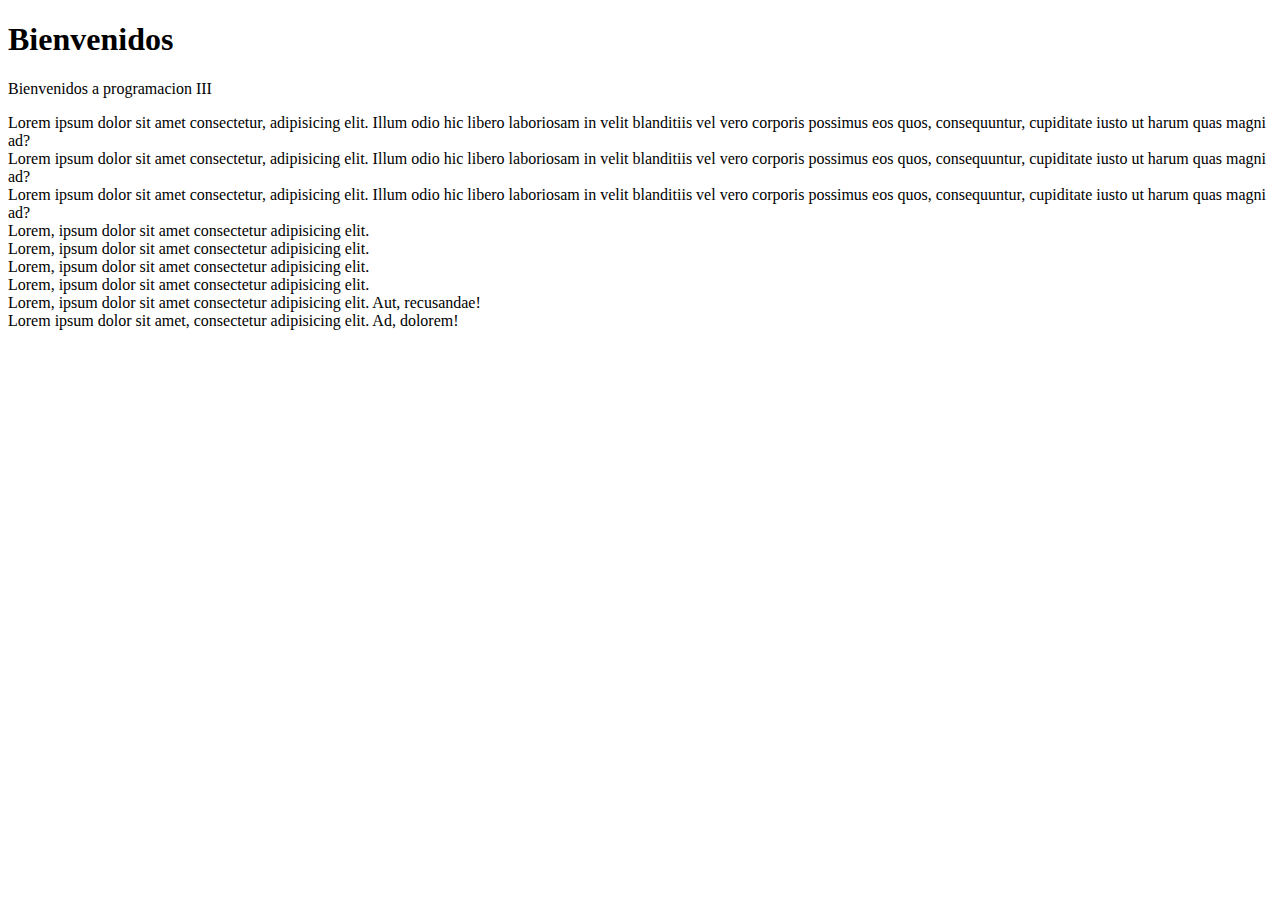
<file: index.html>
<!doctype html>
<html lang="en">
  <head>
    <!-- Required meta tags -->
    <meta charset="utf-8">
    <meta name="viewport" content="width=device-width, initial-scale=1">

    <!-- Bootstrap CSS -->
    <link href="https://cdn.jsdelivr.net/npm/bootstrap@5.1.3/dist/css/bootstrap.min.css" rel="stylesheet" integrity="sha384-1BmE4kWBq78iYhFldvKuhfTAU6auU8tT94WrHftjDbrCEXSU1oBoqyl2QvZ6jIW3" crossorigin="anonymous">

    <title>Hello, world!</title>
  </head>
  <body>
    <div class="container-fluid bg-primary py-5">
        <div class="container text-white">
            <h1 class="display-3">Bienvenidos</h1>
            <p class="lead">Bienvenidos a programacion III</p>
        </div>
    </div>
    <div class="container">
        <div class="row">
            <div class="col-4 bg-primary">
                Lorem ipsum dolor sit amet consectetur, adipisicing elit. Illum odio hic libero laboriosam in velit blanditiis vel vero corporis possimus eos quos, consequuntur, cupiditate iusto ut harum quas magni ad?
            </div>
            <div class="col-4 bg-warning">
                Lorem ipsum dolor sit amet consectetur, adipisicing elit. Illum odio hic libero laboriosam in velit blanditiis vel vero corporis possimus eos quos, consequuntur, cupiditate iusto ut harum quas magni ad?
            </div>
            <div class="col-4 bg-success">
                Lorem ipsum dolor sit amet consectetur, adipisicing elit. Illum odio hic libero laboriosam in velit blanditiis vel vero corporis possimus eos quos, consequuntur, cupiditate iusto ut harum quas magni ad?
            </div>
        </div>
    <div class="row">
        <div class="col-3 bg-primary">
            Lorem, ipsum dolor sit amet consectetur adipisicing elit. 
        </div>
        <div class="col-3 bg-success">
            Lorem, ipsum dolor sit amet consectetur adipisicing elit. 
        </div>
        <div class="col-3 bg-warning">
            Lorem, ipsum dolor sit amet consectetur adipisicing elit. 
        </div>
        <div class="col-3 bg-danger">
            Lorem, ipsum dolor sit amet consectetur adipisicing elit. 
        </div>
    </div>
    <div class="row">
        <div class="col-9 bg-danger">
            Lorem, ipsum dolor sit amet consectetur adipisicing elit. Aut, recusandae!
        </div>
        <div class="col-3 bg-primary">Lorem ipsum dolor sit amet, consectetur adipisicing elit. Ad, dolorem!</div>
    </div>
</div>

    <!-- Option 1: Bootstrap Bundle with Popper -->
    <script src="https://cdn.jsdelivr.net/npm/bootstrap@5.1.3/dist/js/bootstrap.bundle.min.js" integrity="sha384-ka7Sk0Gln4gmtz2MlQnikT1wXgYsOg+OMhuP+IlRH9sENBO0LRn5q+8nbTov4+1p" crossorigin="anonymous"></script>

  </body>
</html>
</file>
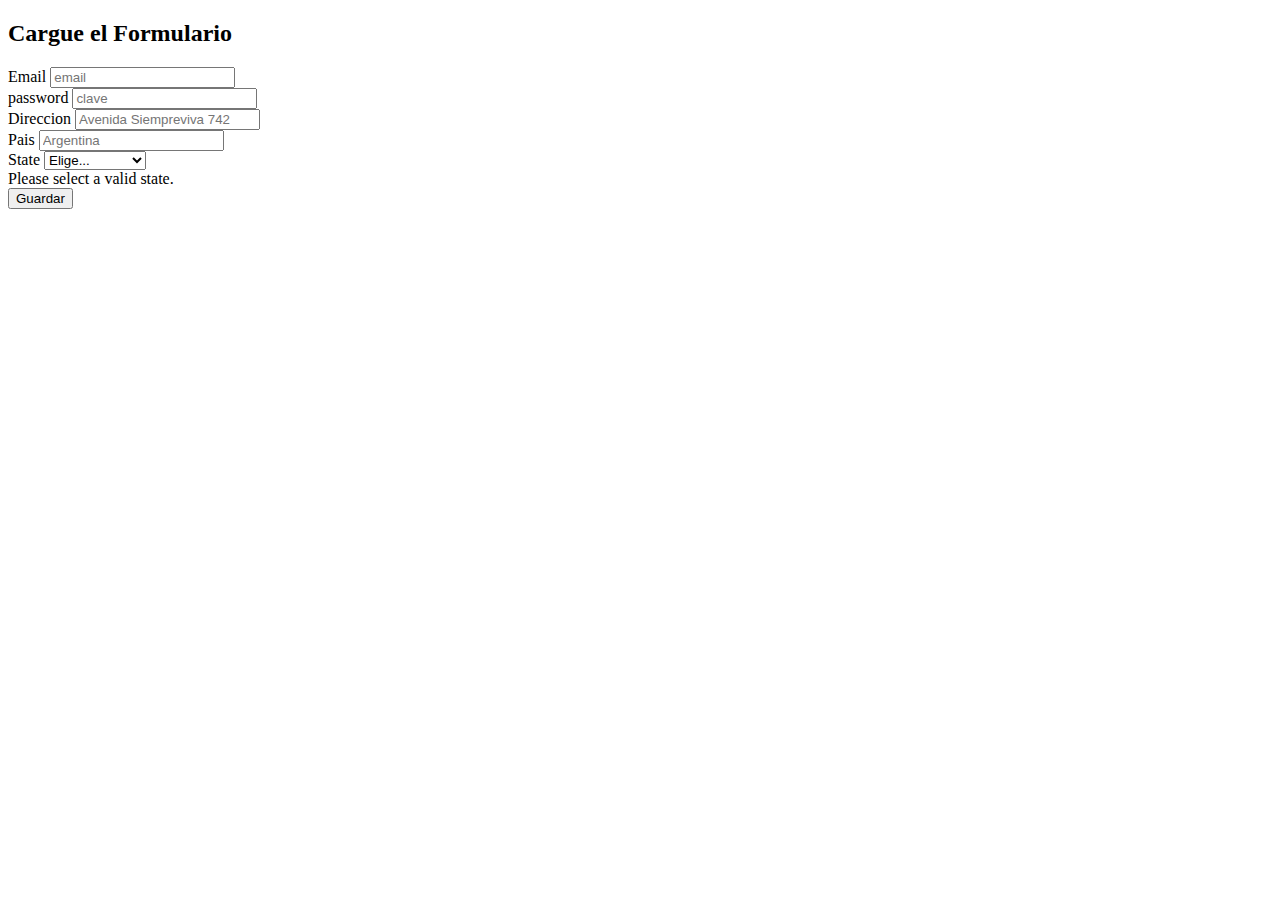
<file: form.html>
<!doctype html>
<html lang="en">

<head>
    <!-- Required meta tags -->
    <meta charset="utf-8">
    <meta name="viewport" content="width=device-width, initial-scale=1">

    <!-- Bootstrap CSS -->
    <link href="https://cdn.jsdelivr.net/npm/bootstrap@5.1.3/dist/css/bootstrap.min.css" rel="stylesheet"
        integrity="sha384-1BmE4kWBq78iYhFldvKuhfTAU6auU8tT94WrHftjDbrCEXSU1oBoqyl2QvZ6jIW3" crossorigin="anonymous">

    <title>Hello, world!</title>
</head>

<body>
    <div class="container">
        <form action="" class="row g-3">
            <h2>Cargue el Formulario</h2>
            <div class="col-md-2">
                <label for="email" class="form-label">Email</label>
                <input type="email" class="form-control" name="email" id="email" placeholder="email">
            </div>
            <div class="col-md-4">
                <label for="password" class="form-label">password</label>
                <input type="password" class="form-control" name="password" id="password" placeholder="clave">
            </div>
            <div class="col-md-4">
                <label for="direccion" class="form-label">Direccion</label>
                <input type="text" class="form-control" name="direccion" id="direccion"
                    placeholder="Avenida Siempreviva 742">
            </div>
            <div class="col-md-4">
                <label for="password" class="form-label">Pais</label>
                <input type="text" class="form-control" name="pais" id="pais" placeholder="Argentina">
            </div>
            <div class="col-md-3">
                <label for="state" class="form-label">State</label>
                <select class="form-select" id="validationCustom04" required>
                    <option selected disabled value="">Elige...</option>
                    <option>Cordoba</option>
                    <option>Buenos Aires</option>
                    <option>Santa Fe</option>
                </select>
                <div class="invalid-feedback">
                    Please select a valid state.
                </div>
            </div>
            <div class="col-12">
                <button class="btn btn-primary" type="submit">Guardar</button>
            </div>
            <!-- </div> -->
        </form>
    </div>



    <!-- Option 1: Bootstrap Bundle with Popper -->
    <script src="https://cdn.jsdelivr.net/npm/bootstrap@5.1.3/dist/js/bootstrap.bundle.min.js"
        integrity="sha384-ka7Sk0Gln4gmtz2MlQnikT1wXgYsOg+OMhuP+IlRH9sENBO0LRn5q+8nbTov4+1p" crossorigin="anonymous">
    </script>

</body>

</html>
</file>
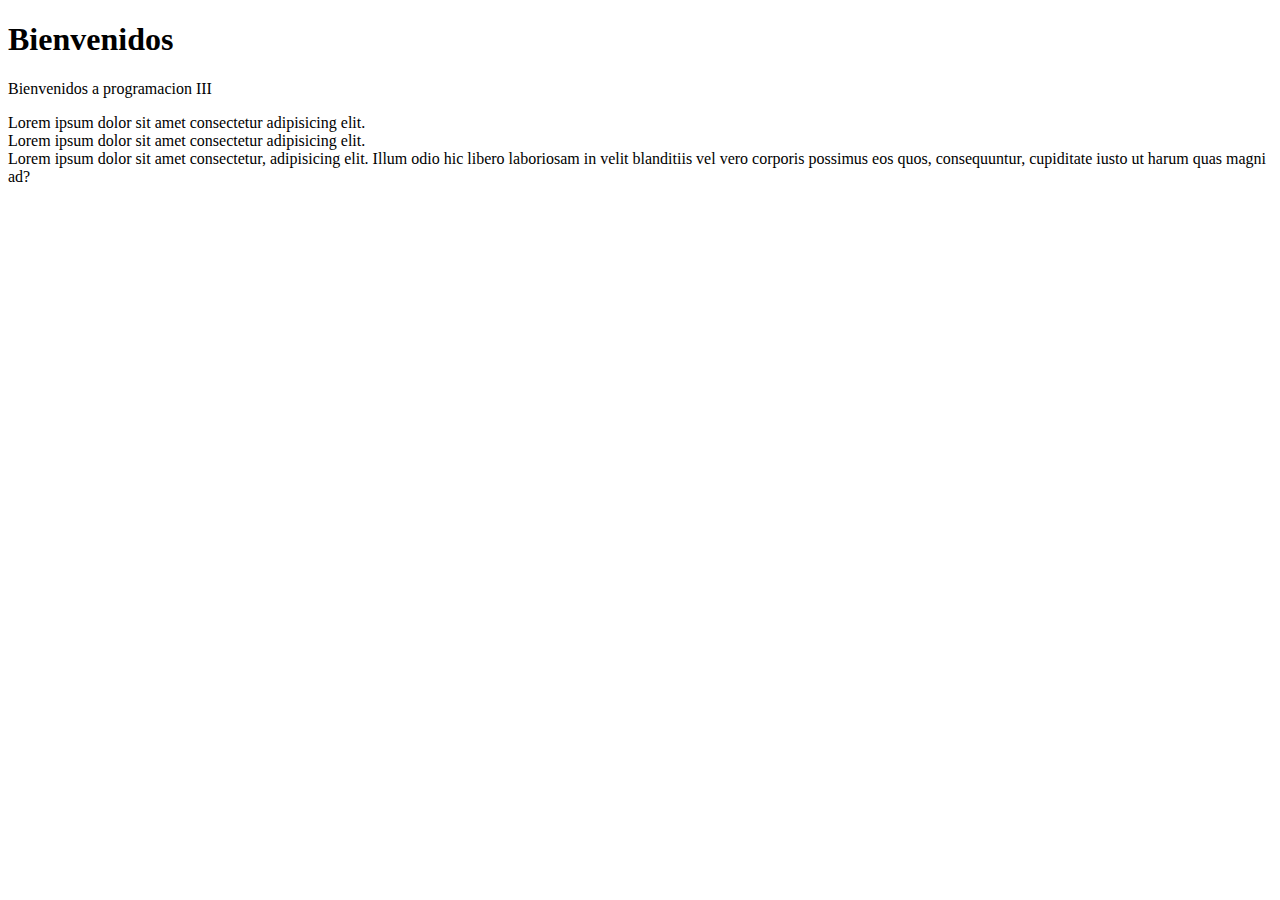
<file: index2.html>
<!doctype html>
<html lang="en">
  <head>
    <!-- Required meta tags -->
    <meta charset="utf-8">
    <meta name="viewport" content="width=device-width, initial-scale=1">

    <!-- Bootstrap CSS -->
    <link href="https://cdn.jsdelivr.net/npm/bootstrap@5.1.3/dist/css/bootstrap.min.css" rel="stylesheet" integrity="sha384-1BmE4kWBq78iYhFldvKuhfTAU6auU8tT94WrHftjDbrCEXSU1oBoqyl2QvZ6jIW3" crossorigin="anonymous">

    <title>Hello, world!</title>
  </head>
  <body>
    <div class="container-fluid bg-primary py-5">
        <div class="container text-white">
            <h1 class="display-3">Bienvenidos</h1>
            <p class="lead">Bienvenidos a programacion III</p>
        </div>
    </div>
    <div class="container">
        <div class="row">
            <div class="col-4 bg-primary">
                <div class="row">
                    <div class="col-6 bg-danger">
                        Lorem ipsum dolor sit amet consectetur adipisicing elit.
                    </div>
                    <div class="col-6 bg-success">
                        Lorem ipsum dolor sit amet consectetur adipisicing elit.
                    </div>
                </div>
            </div>
            <div class="col-4 bg-warning">
                Lorem ipsum dolor sit amet consectetur, adipisicing elit. Illum odio hic libero laboriosam in velit blanditiis vel vero corporis possimus eos quos, consequuntur, cupiditate iusto ut harum quas magni ad?
            </div>
            <div class="col-4 bg-success">
               <div class="row">
                   
               </div>
            </div>
        </div>
    
</div>
    <!-- Option 1: Bootstrap Bundle with Popper -->
    <script src="https://cdn.jsdelivr.net/npm/bootstrap@5.1.3/dist/js/bootstrap.bundle.min.js" integrity="sha384-ka7Sk0Gln4gmtz2MlQnikT1wXgYsOg+OMhuP+IlRH9sENBO0LRn5q+8nbTov4+1p" crossorigin="anonymous"></script>

  </body>
</html>
</file>
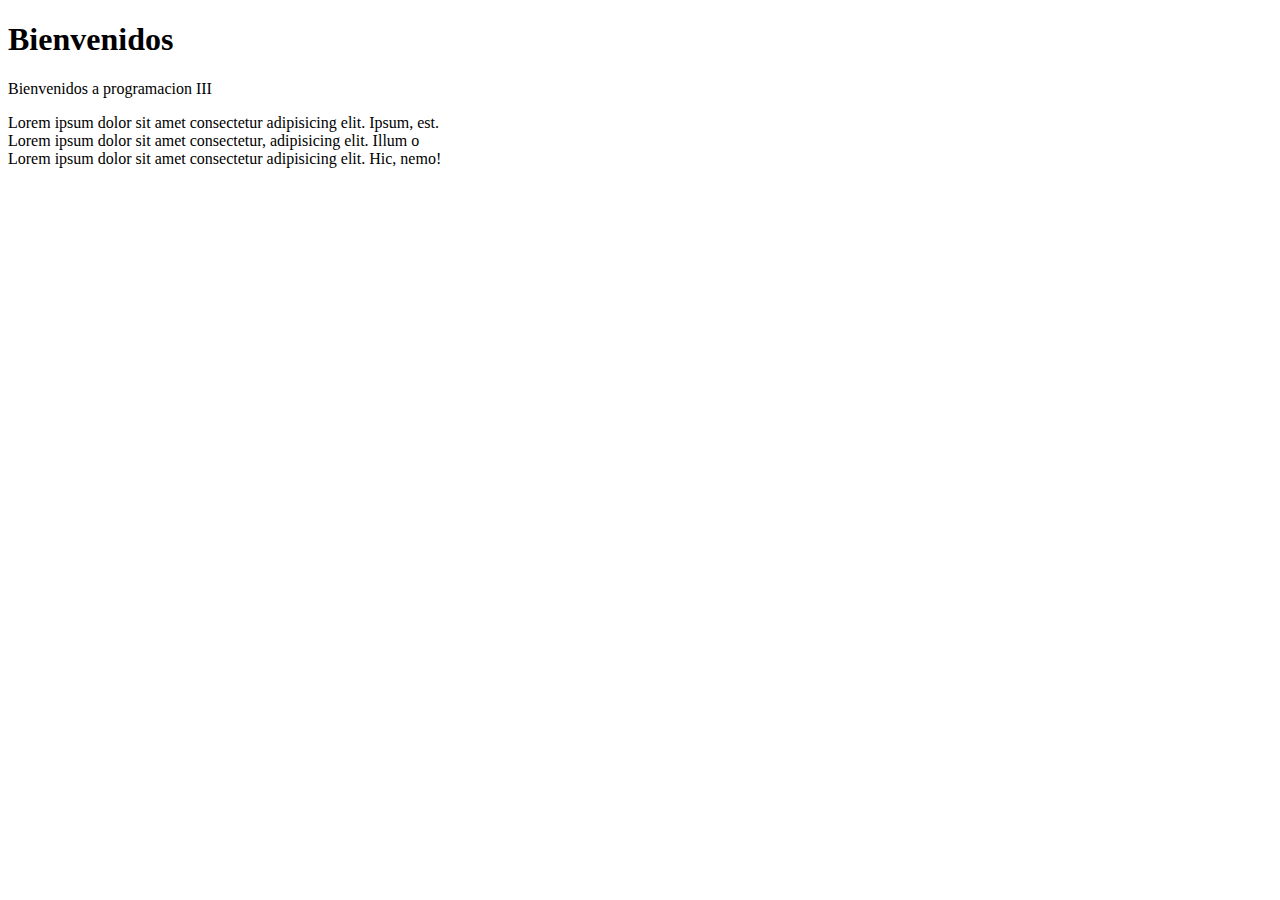
<file: index3.html>
<!doctype html>
<html lang="en">
  <head>
    <!-- Required meta tags -->
    <meta charset="utf-8">
    <meta name="viewport" content="width=device-width, initial-scale=1">

    <!-- Bootstrap CSS -->
    <link href="https://cdn.jsdelivr.net/npm/bootstrap@5.1.3/dist/css/bootstrap.min.css" rel="stylesheet" integrity="sha384-1BmE4kWBq78iYhFldvKuhfTAU6auU8tT94WrHftjDbrCEXSU1oBoqyl2QvZ6jIW3" crossorigin="anonymous">

    <title>Hello, world!</title>
  </head>
  <body>
    <div class="container-fluid bg-primary py-5">
        <div class="container text-white">
            <h1 class="display-3">Bienvenidos</h1>
            <p class="lead">Bienvenidos a programacion III</p>
        </div>
    </div>
    <div class="container">
        <div class="row">
            <div class="col-lg-4 col-md-6 col-sn-12 bg-primary">
               Lorem ipsum dolor sit amet consectetur adipisicing elit. Ipsum, est.
            </div>
            <div class="col-lg-4 col-md-6 col-sn-12 bg-warning">
                Lorem ipsum dolor sit amet consectetur, adipisicing elit. Illum o
            </div>
            <div class="col-lg-4 col-md-6 col-sn-12 bg-success">
               Lorem ipsum dolor sit amet consectetur adipisicing elit. Hic, nemo!
            </div>
        </div>
    
</div>
    <!-- Option 1: Bootstrap Bundle with Popper -->
    <script src="https://cdn.jsdelivr.net/npm/bootstrap@5.1.3/dist/js/bootstrap.bundle.min.js" integrity="sha384-ka7Sk0Gln4gmtz2MlQnikT1wXgYsOg+OMhuP+IlRH9sENBO0LRn5q+8nbTov4+1p" crossorigin="anonymous"></script>

  </body>
</html>
</file>
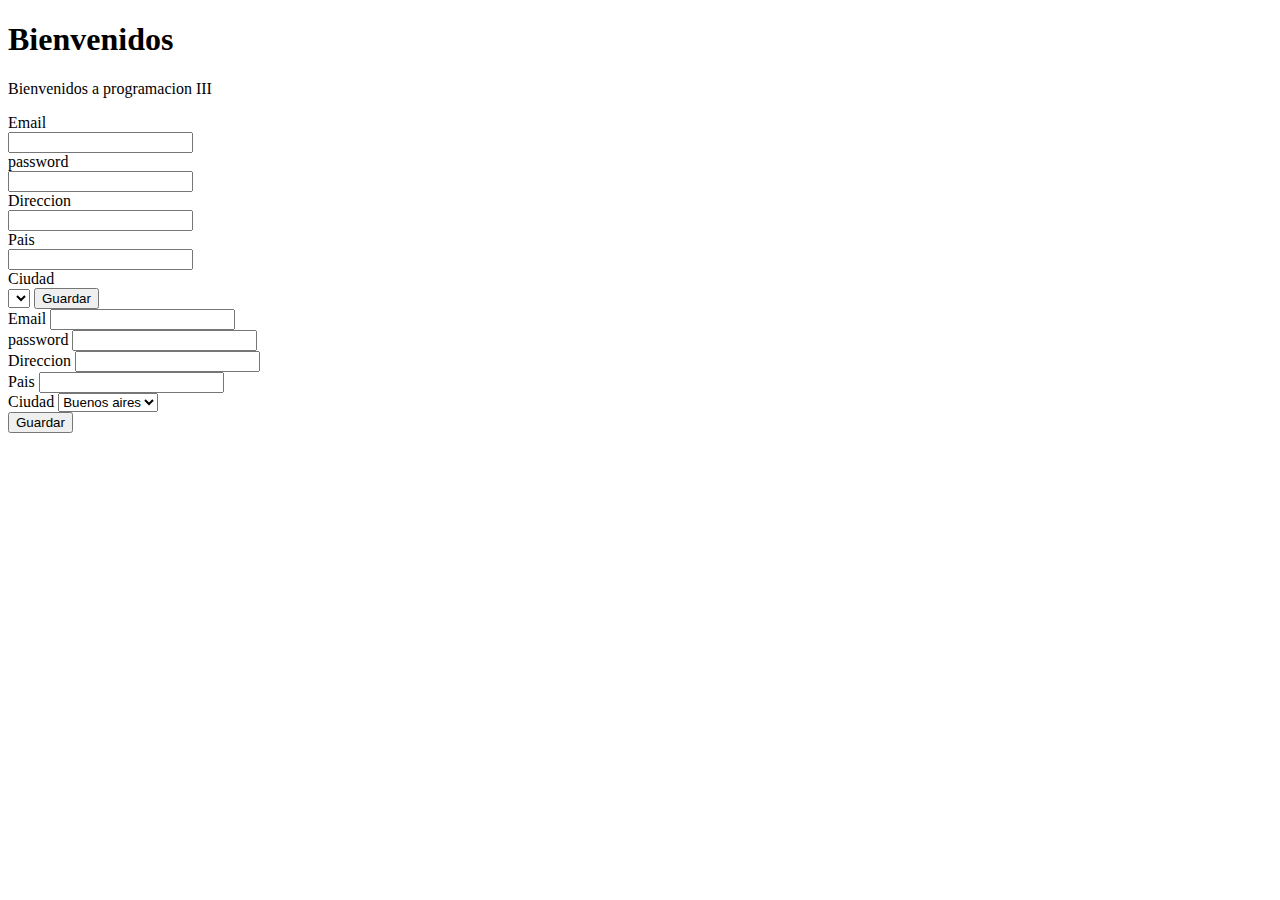
<file: index4.html>
<!doctype html>
<html lang="en">
  <head>
    <!-- Required meta tags -->
    <meta charset="utf-8">
    <meta name="viewport" content="width=device-width, initial-scale=1">

    <!-- Bootstrap CSS -->
    <link href="https://cdn.jsdelivr.net/npm/bootstrap@5.1.3/dist/css/bootstrap.min.css" rel="stylesheet" integrity="sha384-1BmE4kWBq78iYhFldvKuhfTAU6auU8tT94WrHftjDbrCEXSU1oBoqyl2QvZ6jIW3" crossorigin="anonymous">

    <title>Hello, world!</title>
  </head>
  <body>
    <div class="container-fluid bg-primary py-5">
        <div class="container text-white">
            <h1 class="display-3">Bienvenidos</h1>
            <p class="lead">Bienvenidos a programacion III</p>
        </div>
    </div>
   <form action="">
     <label for="email">Email</label><br>
     <input type="email" name="email" id="email"><br>
     <label for="password">password</label><br>
     <input type="password" name="password" id="password"><br>
     <label for="direccion">Direccion</label><br>
     <input type="text" name="direccion" id="direccion"><br>
     <label for="pais">Pais</label><br>
     <input type="text" name="pais" id="pais"><br>
     <label for="ciudad">Ciudad</label><br>
     <select name="ciudad" id="ciudad">
       <option value="Buenos aires"></option>
       <option value="Cordoba"></option>
       <option value="Santa Fe"></option>
     </select>
     <button type="submit">Guardar</button>
   </form>
<div class="container">
  <form action="">
    <div class="form-row">
      <div class="form-group col-lg-6 col-sm-12">
       <label for="email">Email</label>
       <input type="email" class="form-control" name="email" id="email">
      </div>
      <div class="form-group col-lg-6 col-sm-12">
       <label for="password">password</label>
       <input type="password" class="form-control" name="password" id="password">
      </div>
      <div class="form-group col-lg-12 col-sm-12">
       <label for="direccion">Direccion</label>
       <input type="text" class="form-control" name="direccion" id="direccion">
      </div>
      <div class="form-group col-lg-12 col-sm-12">
       <label for="password">Pais</label>
       <input type="text" class="form-control" name="pais" id="pais">
      </div>
      <div class="form-group col-lg-12 col-sm-12">
       <label for="ciudad">Ciudad</label>
       <select name="ciudad" id="ciudad">
        <option value="Buenos aires">Buenos aires</option>
        <option value="Cordoba">Cordoba</option>
        <option value="Santa Fe">Santa fe</option>
      </select>
      </div>
      <div class="form-group col-lg-12">
       <button type="submit" class="btn btn-primary">Guardar</button>
      </div>
    </div>
  </form>
</div>
  
    <!-- Option 1: Bootstrap Bundle with Popper -->
    <script src="https://cdn.jsdelivr.net/npm/bootstrap@5.1.3/dist/js/bootstrap.bundle.min.js" integrity="sha384-ka7Sk0Gln4gmtz2MlQnikT1wXgYsOg+OMhuP+IlRH9sENBO0LRn5q+8nbTov4+1p" crossorigin="anonymous"></script>

  </body>
</html>
</file>
